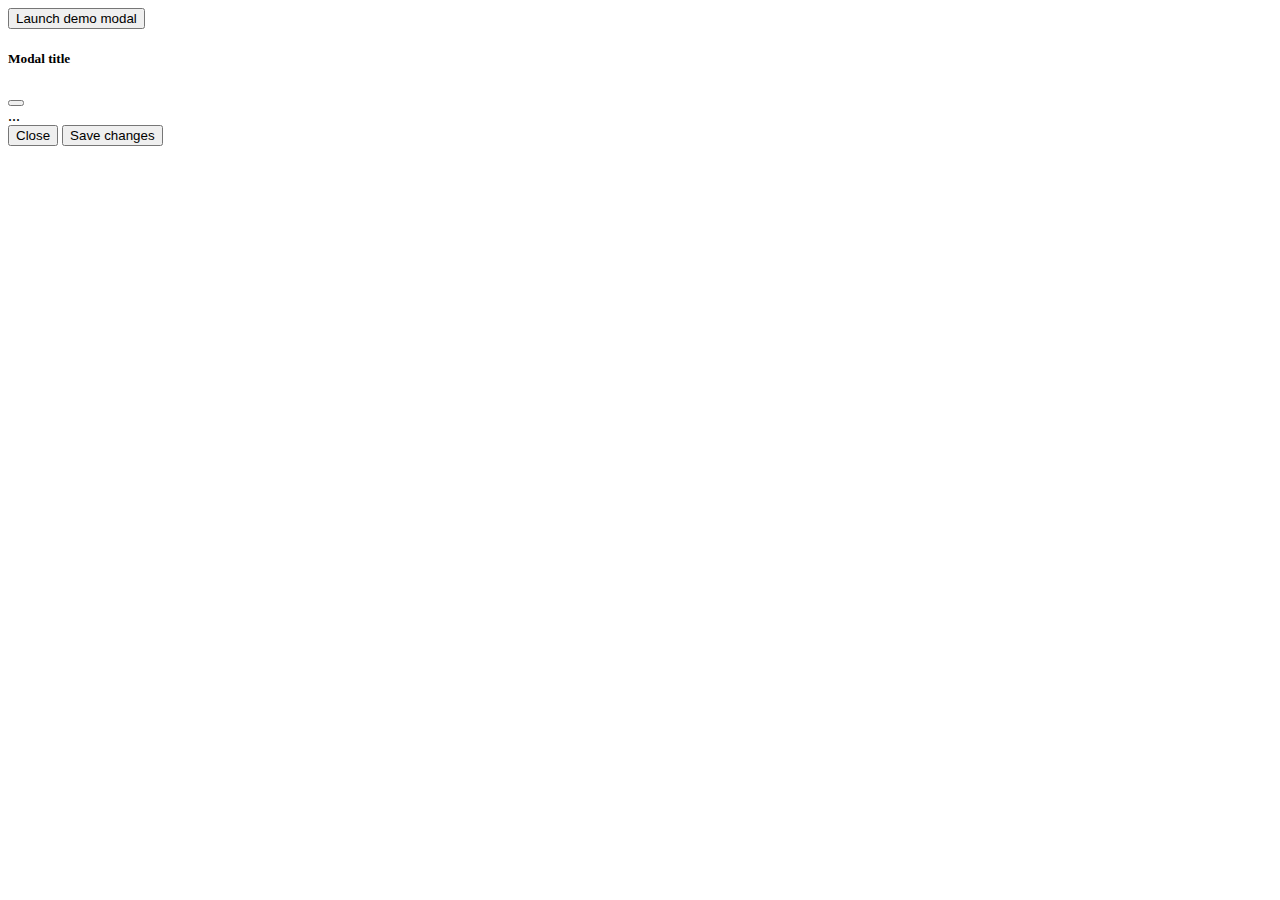
<file: test.html>
<!DOCTYPE html>
<html lang="en">
<head>
    <meta charset="UTF-8">
    <meta http-equiv="X-UA-Compatible" content="IE=edge">
    <meta name="viewport" content="width=device-width, initial-scale=1.0">
    <title>Document</title>
    <link href="https://cdn.jsdelivr.net/npm/bootstrap@5.0.2/dist/css/bootstrap.min.css" rel="stylesheet" integrity="sha384-EVSTQN3/azprG1Anm3QDgpJLIm9Nao0Yz1ztcQTwFspd3yD65VohhpuuCOmLASjC" crossorigin="anonymous">

</head>
<body>

    <!-- Button trigger modal -->
    <button type="button" class="btn btn-primary" data-bs-toggle="modal" data-bs-target="#exampleModal">
        Launch demo modal
    </button>
  
    <!-- Modal -->
    <div class="modal fade" id="exampleModal" tabindex="-1" aria-labelledby="exampleModalLabel" aria-hidden="true">
        <div class="modal-dialog">
            <div class="modal-content">
                <div class="modal-header">
                    <h5 class="modal-title" id="exampleModalLabel">Modal title</h5>
                    <button type="button" class="btn-close" data-bs-dismiss="modal" aria-label="Close"></button>
                </div>
                <div class="modal-body">
                    ...
                </div>
                <div class="modal-footer">
                    <button type="button" class="btn btn-secondary" data-bs-dismiss="modal">Close</button>
                    <button type="button" class="btn btn-primary">Save changes</button>
                </div>
            </div>
        </div>
    </div>
    

    <script src="https://cdn.jsdelivr.net/npm/@popperjs/core@2.9.2/dist/umd/popper.min.js" integrity="sha384-IQsoLXl5PILFhosVNubq5LC7Qb9DXgDA9i+tQ8Zj3iwWAwPtgFTxbJ8NT4GN1R8p" crossorigin="anonymous"></script>
    <script src="https://cdn.jsdelivr.net/npm/bootstrap@5.0.2/dist/js/bootstrap.min.js" integrity="sha384-cVKIPhGWiC2Al4u+LWgxfKTRIcfu0JTxR+EQDz/bgldoEyl4H0zUF0QKbrJ0EcQF" crossorigin="anonymous"></script>    
    <script src="https://cdn.jsdelivr.net/npm/bootstrap@5.0.2/dist/js/bootstrap.bundle.min.js" integrity="sha384-MrcW6ZMFYlzcLA8Nl+NtUVF0sA7MsXsP1UyJoMp4YLEuNSfAP+JcXn/tWtIaxVXM" crossorigin="anonymous"></script>
    <script src="https://ajax.googleapis.com/ajax/libs/jquery/3.2.1/jquery.min.js"></script>

</body>
</html>
</file>
